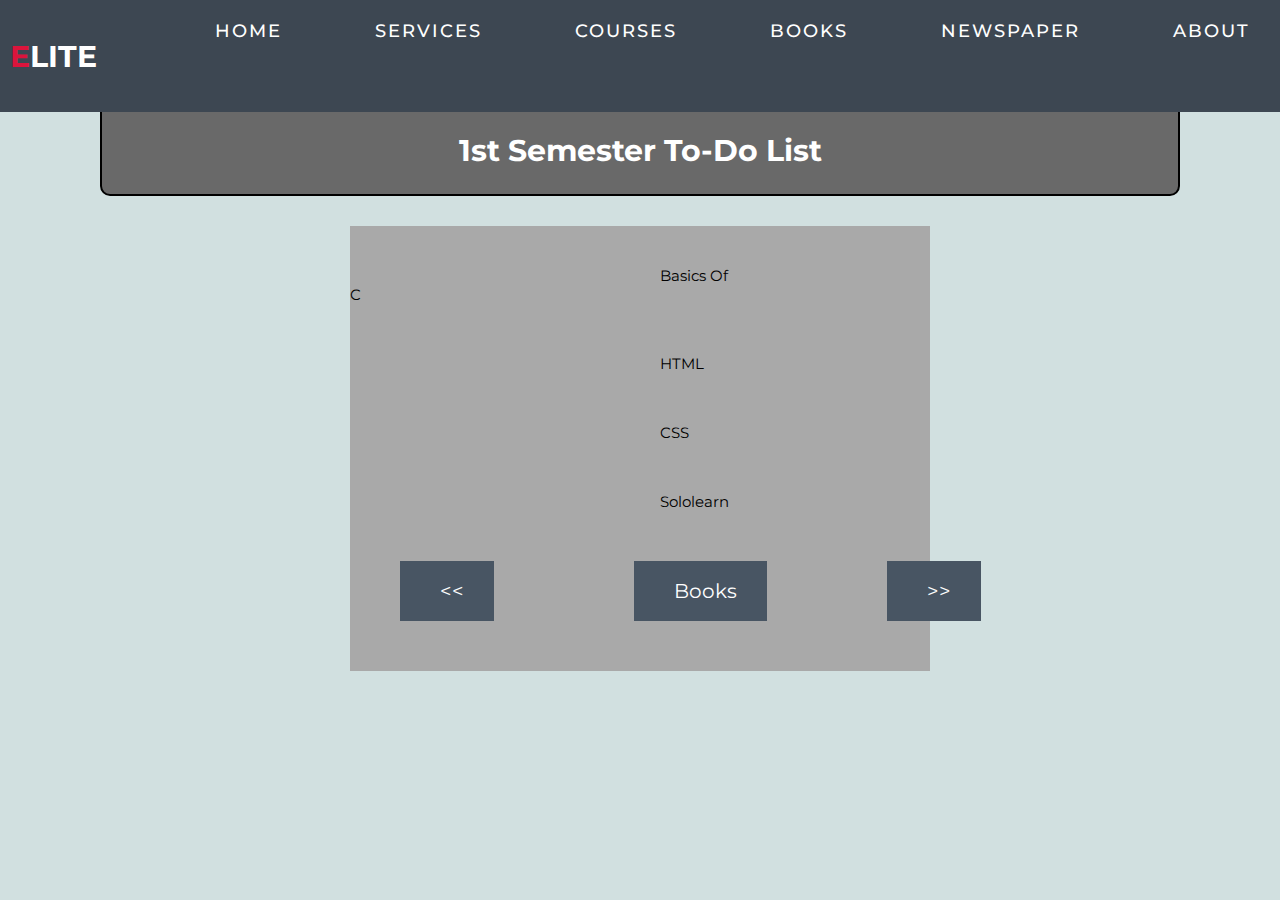
<file: listOfCourse.html>
<!DOCTYPE html>
<html lang="en">
<head>
    <meta charset="UTF-8">
    <meta http-equiv="X-UA-Compatible" content="IE=edge">
    <meta name="viewport" content="width=device-width, initial-scale=1.0">
    <link rel="stylesheet" href="css/style.css">
    <link rel="stylesheet" href="css/stylepage.css">

</head>
<style>
    body{
        background-color: #d1e0e0;
    }
    .course_list{
        background-color:darkgray;
        margin-top:30px;
        margin-left: 350px;
        margin-right: 350px;
        padding-top: 40px;
        padding-bottom: 50px;
    }
    li{
        list-style-type: none;
        padding-bottom: 50px;
        text-decoration: none;
    }
    li a{
        font-weight: 20px;
        font-size:15px;
        color: black;
        margin-left: 50px;
        padding-left: 260px;
        padding-right: 250px;
        padding-top: 20px;
        padding-bottom: 20px;
    }
    li a:hover{
        background-color: black;
        color: white;
    }
    
    
</style>
<body>
    <section id="header">
        <div class="header container">
          <div class="nav-bar" >
            <div class="brand">
              <a href="#hero"><h1><span>E</span>lite</h1></a>
            </div>
            <div class="nav-list">
              <div class="hamburger"><div class="bar"></div></div>
              <ul>
                <li><a href="../index.html" data-after="Home">Home</a></li>
                <li><a href="../service.html" data-after="Service">Services</a></li>
                <li><a href="../courses.html" data-after="courses">courses</a></li>
                <li><a href="../books.html" data-after="books">Books</a></li>
                <li><a href="../newspapers.html" data-after="newspaper">Newspaper</a></li>
                <li><a href="../about.html" data-after="About">About</a></li>
              </ul>
            </div>
          </div>
        </div>
      </section>
    
    <h1 style="text-align: center; background-color:dimgray; color:white; padding-top:30px; padding-bottom:25px; margin-top:100px; border:2px solid black; margin-left:100px; margin-right:100px; border-radius:10px; font-size:30px;">1st Semester To-Do List </h1>
    <div class="course_list">
        <ul>
            <li><a href="https://www.mygreatlearning.com/academy/learn-for-free/courses/c-programming">Basics Of C</a></li>
            <li><a href="https://www.coursera.org/learn/html?utm_medium=institutions&utm_source=umich&utm_campaign=adwords-web-design-for-everybody-introduction-to-html5&utm_term=html%20online%20course%20with%20certificate%20free&gclid=Cj0KCQiA5NSdBhDfARIsALzs2EC-RkGcskR0FB4jgaAPZ8YBODw4r_UfO7kLebtqG-byVN11yNBUzFwaAvToEALw_wcB">HTML</a></li>
            <li><a href="https://www.coursera.org/learn/introcss?utm_medium=institutions&utm_source=umich&utm_campaign=adwords-web-design-for-everybody-introduction-to-CSS3&utm_term=css%20course%20free&gclid=Cj0KCQiA5NSdBhDfARIsALzs2ECcKmkGHAWWdv2v1ABFKDzu4HSoPEyIxxis8g2VCG-uaylzmnirYqAaArQ-EALw_wcB">CSS</a></li>
            <li><a href="https://www.sololearn.com/">Sololearn</a></li>
        </ul>
        <div style="display: flex;">
          <a href="index.html" style="background-color:#485563 ; color:white; padding-right:30px; margin-left:50px; padding-top:18px; padding-bottom:18px; padding-left:40px; list-style-type:none; text-decoration: none; font-size:20px;"><<</a>
          <a href="./sem1_books.html" style="background-color:#485563 ; color:white; padding-right:30px; margin-left:140px; padding-top:18px; padding-bottom:18px; padding-left:40px; list-style-type:none; text-decoration: none; font-size:20px;">Books</a>
          <a href="./listOfCourse_sem2.html" style="background-color:#485563 ; color:white; padding-right:30px; margin-left:120px; margin-right:10px; padding-top:18px; padding-bottom:18px; padding-left:40px; list-style-type:none; text-decoration: none; font-size:20px;">>></a>
        </div>
        

    </div>
    
    
</body>
</html>
</file>
<file: css/style.css>
@import 'https://fonts.googleapis.com/css?family=Montserrat:300, 400, 700&display=swap';
* {
	padding: 0;
	margin: 0;
	box-sizing: border-box;
}
html {
	font-size: 10px;
	font-family: 'Montserrat', sans-serif;
	scroll-behavior: smooth;
}
a {
	text-decoration: none;
}
.container {
	min-height: 100vh;
	width: 100%;
	display: flex;
	align-items: center;
	justify-content: center;
}
img {
	height: 100%;
	width: 100%;
	object-fit: cover;
}
p {
	color: black;
	font-size: 1.4rem;
	margin-top: 5px;
	line-height: 2.5rem;
	font-weight: 300;
	letter-spacing: .05rem;
}
.section-title {
	font-size: 4rem;
	font-weight: 300;
	color: black;
	margin-bottom: 10px;
	text-transform: uppercase;
	letter-spacing: .2rem;
	text-align: center;
}
.section-title span {
	color: crimson;
}

.cta {
	display: inline-block;
	padding: 10px 30px;
	color: white;
	background-color: transparent;
	border: 2px solid crimson;
	font-size: 2rem;
	text-transform: uppercase;
	letter-spacing: .1rem;
	margin-top: 30px;
	transition: .3s ease;
	transition-property: background-color, color;
}
.cta:hover {
	color: white;
	background-color: crimson;
}
.brand h1 {
	font-size: 3rem;
	text-transform: uppercase;
	color: white;
}
.brand h1 span {
	color: crimson;
}

/* Header section */
#header {
	position: fixed;
	z-index: 1000;
	left: 0;
	top: 0;
	width: 100vw;
	height: auto;
}
#header .header {
	min-height: 8vh;
	background-color: rgba(31, 30, 30, 0.24);
	transition: .3s ease background-color;
}
#header .nav-bar {
	display: flex;
	align-items: center;
	justify-content: space-between;
	width: 100%;
	height: 100%;
	max-width: 1300px;
	padding: 0 10px;
}
#header .nav-list ul {
	list-style: none;
	position: absolute;
	background-color: rgb(31, 30, 30);
	width: 100vw;
	height: 100vh;
	left: 100%;
	top: 0;
	display: flex;
	flex-direction: column;
	justify-content: center;
	align-items: center;
	z-index: 1;
	overflow-x: hidden;
	transition: .5s ease left;
}
#header .nav-list ul.active {
	left: 0%;
}
#header .nav-list ul a {
	font-size: 2.5rem;
	font-weight: 500;
	letter-spacing: .2rem;
	text-decoration: none;
	color: white;
	text-transform: uppercase;
	padding: 20px;
	display: block;
}
#header .nav-list ul a::after {
	content: attr(data-after);
	position: absolute;
	top: 50%;
	left: 50%;
	transform: translate(-50%, -50%) scale(0);
	color: rgba(240, 248, 255, 0.021);
	font-size: 13rem;
	letter-spacing: 50px;
	z-index: -1;
	transition: .3s ease letter-spacing;
}
#header .nav-list ul li:hover a::after {
	transform: translate(-50%, -50%) scale(1);
	letter-spacing: initial;
}
#header .nav-list ul li:hover a {
	color: crimson;
}
#header .hamburger {
	height: 60px;
	width: 60px;
	display: inline-block;
	border: 3px solid white;
	border-radius: 50%;
	position: relative;
	display: flex;
	align-items: center;
	justify-content: center;
	z-index: 100;
	cursor: pointer;
	transform: scale(.8);
	margin-right: 20px;
}
#header .hamburger:after {
	position: absolute;
	content: '';
	height: 100%;
	width: 100%;
	border-radius: 50%;
	border: 3px solid white;
	animation: hamburger_puls 1s ease infinite;
}
#header .hamburger .bar {
	height: 2px;
	width: 30px;
	position: relative;
	background-color: white;
	z-index: -1;
}
#header .hamburger .bar::after,
#header .hamburger .bar::before {
	content: '';
	position: absolute;
	height: 100%;
	width: 100%;
	left: 0;
	background-color: white;
	transition: .3s ease;
	transition-property: top, bottom;
}
#header .hamburger .bar::after {
	top: 8px;
}
#header .hamburger .bar::before {
	bottom: 8px;
}
#header .hamburger.active .bar::before {
	bottom: 0;
}
#header .hamburger.active .bar::after {
	top: 0;
}
/* End Header section */

/* wellcome Section */
#wellcome {
	background-image: url(../img/in.jpeg);
	background-size: cover;
	background-position: top center;
	position: relative;
	z-index: 1;
}
#wellcome::after {
	content: '';
	position: absolute;
	left: 0;
	top: 0;
	height: 100%;
	width: 100%;
	background-color: black;
	opacity: .7;
	z-index: -1;
}
#wellcome .wellcome {
	max-width: 1200px;
	margin: 0 auto;
	padding: 0 50px;
	justify-content: flex-start;
}
#wellcome h1 {
	display: block;
	width: fit-content;
	font-size: 4rem;
	position: relative;
	color: transparent;
	animation: text_reveal .5s ease forwards;
	animation-delay: 1s;
}
#wellcome h1:nth-child(1) {
	animation-delay: 1s;
}
#wellcome h1:nth-child(2) {
	animation-delay: 2s;
}
#wellcome h1:nth-child(3) {
	animation: text_reveal_name .5s ease forwards;
	animation-delay: 3s;
}
#wellcome h1 span {
	position: absolute;
	top: 0;
	left: 0;
	height: 100%;
	width: 0;
	background-color: crimson;
	animation: text_reveal_box 1s ease;
	animation-delay: .5s;
}
#wellcome h1:nth-child(1) span {
	animation-delay: .5s;
}
#wellcome h1:nth-child(2) span {
	animation-delay: 1.5s;
}
#wellcome h1:nth-child(3) span {
	animation-delay: 2.5s;
}

/* End wellcome Section */

/* Services Section */
#services .services {
	flex-direction: column;
	text-align: center;
	max-width: 1500px;
	margin: 0 auto;
	padding: 100px 0;
}
#services .service-top {
	max-width: 500px;
	margin: 0 auto;
}
#services .service-bottom {
	display: flex;
	align-items: center;
	justify-content: center;
	flex-wrap: wrap;
	margin-top: 50px;
}
#services .service-item {
	flex-basis: 80%;
	display: flex;
	align-items: flex-start;
	justify-content: center;
	flex-direction: column;
	padding: 30px;
	border-radius: 10px;
	background-image: url(../img/img-1.png);
	background-size: cover;
	margin: 10px 5%;
	position: relative;
	z-index: 1;
	overflow: hidden;
}
#services .service-item::after {
	content: '';
	position: absolute;
	left: 0;
	top: 0;
	height: 100%;
	width: 100%;
	background-image: linear-gradient(60deg, #29323c 0%, #485563 100%);
	opacity: .9;
	z-index: -1;
}
#services .service-bottom .icon {
	height: 80px;
	width: 80px;
	margin-bottom: 20px;
}
#services .service-item h2 {
	font-size: 2rem;
	color: white;
	margin-bottom: 10px;
	text-transform: uppercase;
}
#services .service-item p {
	color: white;
	text-align: left;
}
/* End Services Section */


#courses .courses {
	flex-direction: column;
	max-width: 1200px;
	margin: 0 auto;
	padding: 100px 0;
}
#courses .courses-header h1 {
	margin-bottom: 50px;
}
#courses .all-courses {
	display: flex;
	align-items: center;
	justify-content: center;
	flex-direction: column;
}
#courses .course-item {
	display: flex;
	align-items: center;
	justify-content: center;
	flex-direction: column;
	width: 80%;
	margin: 20px auto;
	overflow: hidden;
	border-radius: 10px;
}
#courses .course-info {
	padding: 30px;
	flex-basis: 50%;
	height: 100%;
	display: flex;
	align-items: flex-start;
	justify-content: center;
	flex-direction: column;
	background-image: linear-gradient(60deg, #29323c 0%, #485563 100%);
	color: white;
}
#courses .course-info a{
	font-size: 4rem;
	font-weight: 500;
	color: #ffffff;
}
#courses .course-info h2 {
	font-size: 1.8rem;
	font-weight: 500;
	margin-top: 10px;
}
#courses .course-info p {
	color: white;
}
#courses .course-img {
	flex-basis: 50%;
	height: 300px;
	overflow: hidden;
	position: relative;
}
#courses .course-img:after {
	content: '';
	position: absolute;
	left: 0;
	top: 0;
	height: 100%;
	width: 100%;
	background-image: linear-gradient(60deg, #29323c 0%, #485563 100%);
	opacity: .3;
}
#courses .course-img img {
	transition: .3s ease transform;
}
#courses .course-item:hover .course-img img {
	transform: scale(1.1);
}
/* End courses section */

#a{
    background-color: rgb(10, 214, 10);
    font-size: 20px;
	padding: 10px;
	margin-left: 43%;
}


/* courses section */
#courses .courses {
	flex-direction: column;
	max-width: 1200px;
	margin: 0 auto;
	padding: 100px 0;
}
#courses .courses-header h1 {
	margin-bottom: 50px;
}
#courses .all-courses {
	display: flex;
	align-items: center;
	justify-content: center;
	flex-direction: column;
}
#courses .course-item {
	display: flex;
	align-items: center;
	justify-content: center;
	flex-direction: column;
	width: 80%;
	margin: 20px auto;
	overflow: hidden;
	border-radius: 10px;
}
#courses .course-info {
	padding: 30px;
	flex-basis: 50%;
	height: 100%;
	display: flex;
	align-items: flex-start;
	justify-content: center;
	flex-direction: column;
	background-image: linear-gradient(60deg, #29323c 0%, #485563 100%);
	color: white;
}
#courses .course-info a{
	font-size: 4rem;
	font-weight: 500;
	color: #ffffff;
}
#courses .course-info h2 {
	font-size: 1.8rem;
	font-weight: 500;
	margin-top: 10px;
}
#courses .course-info p {
	color: white;
}
#courses .course-img {
	flex-basis: 50%;
	height: 300px;
	overflow: hidden;
	position: relative;
}
#courses .course-img:after {
	content: '';
	position: absolute;
	left: 0;
	top: 0;
	height: 100%;
	width: 100%;
	background-image: linear-gradient(60deg, #29323c 0%, #485563 100%);
	opacity: .3;
}
#courses .course-img img {
	transition: .3s ease transform;
}
#courses .course-item:hover .course-img img {
	transform: scale(1.1);
}
/* End courses section */

#a{
    background-color: rgb(10, 214, 10);
    font-size: 20px;
	padding: 10px;
	margin-left: 43%;
}



/* books section */
#books .books {
	flex-direction: column;
	max-width: 1200px;
	margin: 0 auto;
	padding: 100px 0;
}
#books .books-header h1 {
	margin-bottom: 50px;
}
#books .all-books {
	display: flex;
	align-items: center;
	justify-content: center;
	flex-direction: column;
}
#books .book-item {
	display: flex;
	align-items: center;
	justify-content: center;
	flex-direction: column;
	width: 80%;
	margin: 20px auto;
	overflow: hidden;
	border-radius: 10px;
}
#books .book-info {
	padding: 30px;
	flex-basis: 50%;
	height: 100%;
	display: flex;
	align-items: flex-start;
	justify-content: center;
	flex-direction: column;
	background-image: linear-gradient(60deg, #29323c 0%, #485563 100%);
	color: white;
}
#books .book-info a {
	font-size: 4rem;
	font-weight: 500;
	color:#ffffff;
}
#books .book-info h2 {
	font-size: 1.8rem;
	font-weight: 500;
	margin-top: 10px;
}
#books .book-info p {
	color: white;
}
#books .book-img {
	flex-basis: 50%;
	height: 300px;
	overflow: hidden;
	position: relative;
}
#books .book-img:after {
	content: '';
	position: absolute;
	left: 0;
	top: 0;
	height: 100%;
	width: 100%;
	background-image: linear-gradient(60deg, #29323c 0%, #485563 100%);
	opacity: .3;
}
#books .book-img img {
	transition: .3s ease transform;
}
#books .book-item:hover .book-img img {
	transform: scale(1.1);
}
/* End books section */

/* Newspapers section */
#newspapers .newspapers {
	flex-direction: column;
	max-width: 1200px;
	margin: 0 auto;
	padding: 100px 0;
}
#newspapers .newspapers-header h1 {
	margin-bottom: 50px;
}
#newspapers .all-newspapers {
	display: flex;
	align-items: center;
	justify-content: center;
	flex-direction: column;
}
#newspapers .newspaper-item {
	display: flex;
	align-items: center;
	justify-content: center;
	flex-direction: column;
	width: 80%;
	margin: 20px auto;
	overflow: hidden;
	border-radius: 10px;
}
#newspapers .newspaper-info {
	padding: 30px;
	flex-basis: 50%;
	height: 100%;
	display: flex;
	align-items: flex-start;
	justify-content: center;
	flex-direction: column;
	background-image: linear-gradient(60deg, #29323c 0%, #485563 100%);
	color: white;
}
#newspapers .newspaper-info a {
	font-size: 4rem;
	font-weight: 500;
	color:#ffffff;
}
#newspapers .newspaper-info h2 {
	font-size: 1.8rem;
	font-weight: 500;
	margin-top: 10px;
}
#newspapers .newspaper-info p {
	color: white;
}
#newspapers .newspaper-img {
	flex-basis: 50%;
	height: 300px;
	width:800px;
	overflow: hidden;
	position: relative;
}
#newspapers .newspaper-img:after {
	content: '';
	position: absolute;
	left: 0;
	top: 0;
	height: 100%;
	width: 100%;
	background-image: linear-gradient(60deg, #29323c 0%, #485563 100%);
	opacity: .3;
}
#newspapers .newspaper-img img {
	transition: .3s ease transform;
}
#newspapers .newspaper-item:hover .newspaper-img img {
	transform: scale(1.1);
}
/* End newspapers section */

/* About Section */
#about .about {
	flex-direction: column-reverse;
	text-align: center;
	max-width: 1200px;
	margin: 0 auto;
	padding: 100px 20px;
}
#about .col-left {
	width: 250px;
	height: 360px;
}
#about .col-right {
	width: 100%;
}
#about .col-right h2 {
	font-size: 1.8rem;
	font-weight: 500;
	letter-spacing: .2rem;
	margin-bottom: 10px;
}
#about .col-right p {
	margin-bottom: 20px;
}
#about .col-right .cta {
	color: black;
	margin-bottom: 50px;
	padding: 10px 20px;
	font-size: 2rem;
}
#about .col-left .about-img {
	height: 100%;
	width: 100%;
	position: relative;
	border: 10px solid white;
}
#about .col-left .about-img::after {
	content: '';
	position: absolute;
	left: -33px;
	top: 19px;
	height: 98%;
	width: 98%;
	border: 7px solid crimson;
	z-index: -1;
}
/* End About Section */

/* contact Section */
#contact .contact {
	flex-direction: column;
	max-width: 1200px;
	margin: 0 auto;
}
#contact .contact-items {
	width: 400px;
}
#contact .contact-item {
	width: 80%;
	padding: 20px;
	text-align: center;
	border-radius: 10px;
	padding: 30px;
	margin: 30px;
	display: flex;
	justify-content: center;
	align-items: center;
	flex-direction: column;
	box-shadow: 0px 0px 18px 0 #0000002c;
	transition: .3s ease box-shadow;
}
#contact .contact-item:hover {
	box-shadow: 0px 0px 5px 0 #0000002c;
}
#contact .icon {
	width: 70px;
	margin: 0 auto;
	margin-bottom: 10px;
}
#contact .contact-info h1 {
	font-size: 2.5rem;
	font-weight: 500;
	margin-bottom: 5px;
}
#contact .contact-info h2 {
	font-size: 1.3rem;
	line-height: 2rem;
	font-weight: 500;
}
/*End contact Section */

/* Footer */
#footer {
	background-image: linear-gradient(60deg, #29323c 0%, #485563 100%);
}
#footer .footer {
	min-height: 200px;
	flex-direction: column;
	padding-top: 50px;
	padding-bottom: 10px;
}
#footer h2 {
	color: white;
	font-weight: 500;
	font-size: 1.8rem;
	letter-spacing: .1rem;
	margin-top: 10px;
	margin-bottom: 10px;
}
#footer .social-icon {
	display: flex;
	margin-bottom: 30px;
}
#footer .social-item {
	height: 50px;
	width: 50px;
	margin: 0 5px;
}
#footer .social-item img {
	filter: grayscale(1);
	transition: .3s ease filter;
}
#footer .social-item:hover img {
	filter: grayscale(0);
}
#footer p {
	color: white;
	font-size: 1.3rem;
}
/* End Footer */

/* Keyframes */
@keyframes hamburger_puls {
	0% {
		opacity: 1;
		transform: scale(1);
	}
	100% {
		opacity: 0;
		transform: scale(1.4);
	}
}
@keyframes text_reveal_box {
	50% {
		width: 100%;
		left: 0;
	}
	100% {
		width: 0;
		left: 100%;
	}
}
@keyframes text_reveal {
	100% {
		color: white;
	}
}
@keyframes text_reveal_name {
	100% {
		color: crimson;
		font-weight: 500;
	}
}
/* End Keyframes */

/* Media Query For Tablet */
@media only screen and (min-width: 768px) {
	.cta {
		font-size: 2.5rem;
		padding: 20px 60px;
	}
	h1.section-title {
		font-size: 6rem;
		font-weight: bolder;
		text-decoration:none;
	}

	/* wellcome */
	#wellcome h1 {
		font-size: 7rem;
	}
	/* End wellcome */

	/* Services Section */
	#services .service-bottom .service-item {
		flex-basis: 45%;
		margin: 2.5%;
	}
	/* End Services Section */

	/* course */
	#courses .course-item {
		flex-direction: row;
	}
	#courses .course-item:nth-child(even) {
		flex-direction: row-reverse;
	}
	#courses .course-item {
		height: 400px;
		margin: 0;
		width: 100%;
		border-radius: 0;
	}
	#courses .all-courses .course-info {
		height: 100%;
	}
	#courses .all-courses .course-info h1{
		color: white;
	}
	#courses .all-courses .course-img {
		height: 100%;
	}
	/* End course */

	/* book */
	#books .book-item {
		flex-direction: row;
	}
	#books .book-item:nth-child(even) {
		flex-direction: row-reverse;
	}
	#books .book-item {
		height: 400px;
		margin: 0;
		width: 100%;
		border-radius: 0;
	}
	#books .all-books .book-info {
		height: 100%;
	}
	#books .all-books .book-info h1{
		color: white;
	}
	#books .all-books .book-img {
		height: 100%;
	}
	/* End book */

	/* newspaper */
	#newspapers .newspaper-item {
		flex-direction: row;
	}
	#newspapers .newspaper-item:nth-child(even) {
		flex-direction: row-reverse;
	}
	#newspapers .newspaper-item {
		height: 400px;
		margin: 0;
		width: 100%;
		border-radius: 0;
	}
	#newspapers .all-newspapers .newspaper-info {
		height: 100%;
	}
	#newspapers .all-newspapers .newspaper-info h1{
		color: white;
	}
	#newspapers .all-newspapers .newspaper-img {
		height: 100%;
	}
	/* End newspaper */

	/* About */
	#about .about {
		flex-direction: row;
	}
	
	#about .col-right {
		text-align: left;
		padding: 30px;
	}
	#about .col-right h1 {
		text-align: left;
	}
	/* End About */

	/* contact  */
	#contact .contact {
		flex-direction: column;
		padding: 100px 0;
		align-items: center;
		justify-content: center;
		min-width: 20vh;
	}
	#contact .contact-items {
		width: 100%;
		display: flex;
		flex-direction: row;
		justify-content: space-evenly;
		margin: 0;
	}
	#contact .contact-item {
		width: 30%;
		margin: 0;
		flex-direction: row;
	}
	#contact .contact-item .icon {
		height: 100px;
		width: 100px;
	}
	#contact .contact-item .icon img {
		object-fit: contain;
	}
	#contact .contact-item .contact-info {
		width: 100%;
		text-align: left;
		padding-left: 20px;
	}
	/* End contact  */
}
/* End Media Query For Tablet */

/* Media Query For Desktop */
@media only screen and (min-width: 1200px) {
	/* header */
	#header .hamburger {
		display: none;
	}
	#header .nav-list ul {
		position: initial;
		display: block;
		height: auto;
		width: fit-content;
		background-color: transparent;
	}
	#header .nav-list ul li {
		display: inline-block;
	}
	#header .nav-list ul li a {
		font-size: 1.8rem;
	}
	#header .nav-list ul a:after {
		display: none;
	}
	/* End header */

	#services .service-bottom .service-item {
		flex-basis: 22%;
		margin: 1.5%;
	}
}
/* End  Media Query For Desktop */
</file>
<file: css/stylepage.css>
@import 'https://fonts.googleapis.com/css?family=Montserrat:300, 400, 700&display=swap';
* {
	padding: 0;
	margin: 0;
	box-sizing: border-box;
}
html {
	font-size: 10px;
	font-family: 'Montserrat', sans-serif;
	scroll-behavior: smooth;
}
a {
	text-decoration: none;
}
.container {
	min-height: 100vh;
	width: 100%;
	display: flex;
	align-items: center;
	justify-content: center;
}
#div1{
    background-color: #d1e0e0;
}
img {
	height: 100%;
	width: 100%;
	object-fit: cover;
}
p {
	color: black;
	font-size: 1.4rem;
	margin-top: 5px;
	line-height: 2.5rem;
	font-weight: 300;
	letter-spacing: .05rem;
}
.section-title {
	font-size: 4rem;
	font-weight: 300;
	color: black;
	margin-bottom: 10px;
	text-transform: uppercase;
	letter-spacing: .2rem;
	text-align: center;
}
.section-title span {
	color: crimson;
}

.brand h1 {
	font-size: 3rem;
	text-transform: uppercase;
	color: white;
}
.brand h1 span {
	color: crimson;
}


/* Header section */
#header {
	position: fixed;
	z-index: 1000;
	left: 0;
	top: 0;
	width: 100vw;
    height: auto;
    background-color: #485563;
}
#header .header {
	min-height: 8vh;
	background-color: rgba(31, 30, 30, 0.24);
	transition: .3s ease background-color;
}
#header .nav-bar {
	display: flex;
	align-items: center;
	justify-content: space-between;
	width: 100%;
	height: 100%;
	max-width: 1300px;
	padding: 0 10px;
}
#header .nav-list ul {
	list-style: none;
	position: absolute;
	background-color: rgb(31, 30, 30);
	width: 100vw;
	height: 100vh;
	left: 100%;
	top: 0;
	display: flex;
	flex-direction: column;
	justify-content: center;
	align-items: center;
	z-index: 1;
	overflow-x: hidden;
	transition: .5s ease left;
}
#header .nav-list ul.active {
	left: 0%;
}
#header .nav-list ul a {
	font-size: 2.5rem;
	font-weight: 500;
	letter-spacing: .2rem;
	text-decoration: none;
	color: white;
	text-transform: uppercase;
	padding: 20px;
	display: block;
}
#header .nav-list ul a::after {
	content: attr(data-after);
	position: absolute;
	top: 50%;
	left: 50%;
	transform: translate(-50%, -50%) scale(0);
	color: rgba(240, 248, 255, 0.021);
	font-size: 13rem;
	letter-spacing: 50px;
	z-index: -1;
	transition: .3s ease letter-spacing;
}
#header .nav-list ul li:hover a::after {
	transform: translate(-50%, -50%) scale(1);
	letter-spacing: initial;
}
#header .nav-list ul li:hover a {
	color: crimson;
}
#header .hamburger {
	height: 60px;
	width: 60px;
	display: inline-block;
	border: 3px solid white;
	border-radius: 50%;
	position: relative;
	display: flex;
	align-items: center;
	justify-content: center;
	z-index: 100;
	cursor: pointer;
	transform: scale(.8);
	margin-right: 20px;
}
#header .hamburger:after {
	position: absolute;
	content: '';
	height: 100%;
	width: 100%;
	border-radius: 50%;
	border: 3px solid white;
	animation: hamburger_puls 1s ease infinite;
}
#header .hamburger .bar {
	height: 2px;
	width: 30px;
	position: relative;
	background-color: white;
	z-index: -1;
}
#header .hamburger .bar::after,
#header .hamburger .bar::before {
	content: '';
	position: absolute;
	height: 100%;
	width: 100%;
	left: 0;
	background-color: white;
	transition: .3s ease;
	transition-property: top, bottom;
}
#header .hamburger .bar::after {
	top: 8px;
}
#header .hamburger .bar::before {
	bottom: 8px;
}
#header .hamburger.active .bar::before {
	bottom: 0;
}
#header .hamburger.active .bar::after {
	top: 0;
}
/* End Header section */


/* Services Section */

#services .services {
	flex-direction: column;
	text-align: center;
	max-width: 1500px;
	margin: 0 auto;
	padding: 100px 0;
}
#services .service-top {
    max-width: 80%;
	margin: 0 auto;
}
#services .service-bottom {
	display: flex;
	align-items: center;
	justify-content: center;
	flex-wrap: wrap;
	margin-top: 50px;
}
#services .service-item {
	flex-basis: 80%;
	display: flex;
	align-items: flex-start;
	justify-content: center;
	flex-direction: column;
	padding: 30px;
	border-radius: 10px;
	background-size: cover;
	margin: 10px 5%;
	position: relative;
	z-index: 0;
    overflow: hidden;
    border-style: ridge;
    border-color: black;
}
#services .service-item::after {
	content: '';
	position: absolute;
	left: 0;
	top: 0;
	height: 100%;
	width: 100%;
	opacity: .9;
    z-index: -1;
}
#services .service-bottom .icon {
	
	margin-bottom: 20px;
}
#services .service-item h2 {
	font-size: 4rem;
	color: rgb(18, 158, 177);
	margin-bottom: 10px;
	text-transform: uppercase;
}
#services .service-item .service-head {
	font-size: 2rem;
	color: black;
	margin-bottom: 10px;
	text-transform: uppercase;
}
#services .service-item .service-h {
	font-size: 3rem;
	color: black;
	margin-bottom: 10px;
    text-transform: uppercase;
}
#a{
    background-color: rgb(10, 214, 10);
    font-size: 20px;
    padding: 10px;
}
#services .service-item ul li{
    font-size: 20px;
    font-weight: 400;
	color: black;
	text-align: left;
}
/* End Services Section */

/* Footer */
#footer {
	background-image: linear-gradient(60deg, #29323c 0%, #485563 100%);
}
#footer .footer {
	min-height: 200px;
	flex-direction: column;
	padding-top: 50px;
	padding-bottom: 10px;
}
#footer h2 {
	color: white;
	font-weight: 500;
	font-size: 1.8rem;
	letter-spacing: .1rem;
	margin-top: 10px;
	margin-bottom: 10px;
}
#footer .social-icon {
	display: flex;
	margin-bottom: 30px;
}
#footer .social-item {
	height: 50px;
	width: 50px;
	margin: 0 5px;
}
#footer .social-item img {
	filter: grayscale(1);
	transition: .3s ease filter;
}
#footer .social-item:hover img {
	filter: grayscale(0);
}
#footer p {
	color: white;
	font-size: 1.3rem;
}
/* End Footer */

/* Keyframes */
@keyframes hamburger_puls {
	0% {
		opacity: 1;
		transform: scale(1);
	}
	100% {
		opacity: 0;
		transform: scale(1.4);
	}
}
@keyframes text_reveal_box {
	50% {
		width: 100%;
		left: 0;
	}
	100% {
		width: 0;
		left: 100%;
	}
}
@keyframes text_reveal {
	100% {
		color: white;
	}
}
@keyframes text_reveal_name {
	100% {
		color: crimson;
		font-weight: 500;
	}
}
/* End Keyframes */

/* Media Query For Tablet */
@media only screen and (min-width: 768px) {
	.cta {
		font-size: 2.5rem;
		padding: 20px 60px;
	}
	h1.section-title {
		font-size: 6rem;
	}

	

	/* Services Section */
	#services .service-bottom .service-item {
		flex-basis: 45%;
		margin: 2.5%;
	}
	/* End Services Section */

	
}
/* End Media Query For Tablet */

/* Media Query For Desktop */
@media only screen and (min-width: 1200px) {
	/* header */
	#header .hamburger {
		display: none;
	}
	#header .nav-list ul {
		position: initial;
		display: block;
		height: auto;
		width: fit-content;
		background-color: transparent;
	}
	#header .nav-list ul li {
		display: inline-block;
	}
	#header .nav-list ul li a {
		font-size: 1.8rem;
	}
	#header .nav-list ul a:after {
		display: none;
	}
	/* End header */

	#services .service-bottom .service-item {
		flex-basis: 45%;
		margin: 1.5%;
    }
    
}
/* End  Media Query For Desktop */
</file>
